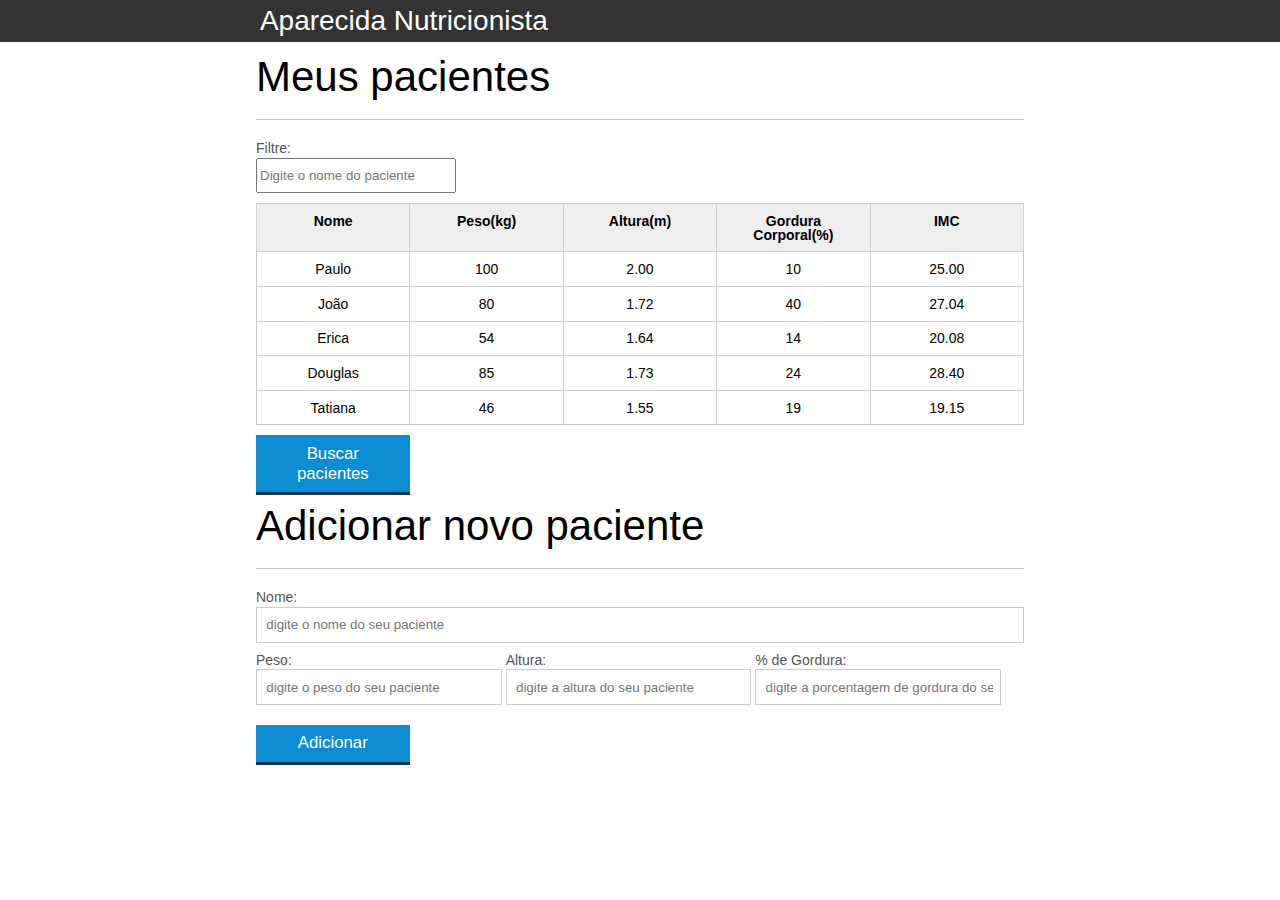
<file: basic dom manipulation/index.html>
<!DOCTYPE html>
<html lang="pt-br">
	<head>
		<meta charset="UTF-8">
		<title>Aparecida Nutrição</title>
		<link rel="icon" href="favicon.ico" type="image/x-icon">
		<link rel="stylesheet" type="text/css" href="css/reset.css">
		<link rel="stylesheet" type="text/css" href="css/index.css">
	</head>
	<body>

		<header>
			<div class="container">
				<h2 class="titulo">Aparecida Nutrição</h2>
			</div>
		</header>
		<main>
			<section class="container">
				<h2>Meus pacientes</h2>
				<label for="filtrar-tabela">Filtre:</label>
				<input type="text" name="filtro" id="filtrar-tabela" placeholder="Digite o nome do paciente">
				<table>
					<thead>
						<tr>
							<th>Nome</th>
							<th>Peso(kg)</th>
							<th>Altura(m)</th>
							<th>Gordura Corporal(%)</th>
							<th>IMC</th>
						</tr>
					</thead>
					<tbody id="tabela-pacientes">
						<tr class="paciente" id="primeiro-paciente">
							<td class="info-nome">Paulo</td>
							<td class="info-peso">100</td>
							<td class="info-altura">2.00</td>
							<td class="info-gordura">10</td>
							<td class="info-imc">0</td>
						</tr>

						<tr class="paciente" >
							<td class="info-nome">João</td>
							<td class="info-peso">80</td>
							<td class="info-altura">1.72</td>
							<td class="info-gordura">40</td>
							<td class="info-imc">0</td>
						</tr>

						<tr class="paciente" >
							<td class="info-nome">Erica</td>
							<td class="info-peso">54</td>
							<td class="info-altura">1.64</td>
							<td class="info-gordura">14</td>
							<td class="info-imc">0</td>
						</tr>

						<tr class="paciente">
							<td class="info-nome">Douglas</td>
							<td class="info-peso">85</td>
							<td class="info-altura">1.73</td>
							<td class="info-gordura">24</td>
							<td class="info-imc">0</td>
						</tr>
						<tr class="paciente" >
							<td class="info-nome">Tatiana</td>
							<td class="info-peso">46</td>
							<td class="info-altura">1.55</td>
							<td class="info-gordura">19</td>
							<td class="info-imc">0</td>
						</tr>
					</tbody>
				</table>
				<button id="buscar-paciente" class="botao bto-principal">Buscar pacientes</button>
				<span id="erro-ajax" class="invisivel">Erro ao buscar os pacientes.</span>

			</section>
		</main>

		<section class="container">
		    <h2 id="titulo-form">Adicionar novo paciente</h2>
			<ul id="mensagens-erro"></ul>
		    <form id="form-adiciona">
		        <div class="">
		            <label for="nome">Nome:</label>
		            <input id="nome" name="nome" type="text" placeholder="digite o nome do seu paciente" class="campo">
		        </div>
		        <div class="grupo">
		            <label for="peso">Peso:</label>
		            <input id="peso" name="peso" type="text" placeholder="digite o peso do seu paciente" class="campo campo-medio">
		        </div>
		        <div class="grupo">
		            <label for="altura">Altura:</label>
		            <input id="altura" name="altura" type="text" placeholder="digite a altura do seu paciente" class="campo campo-medio">
		        </div>
		        <div class="grupo">
		            <label for="gordura">% de Gordura:</label>
		            <input id="gordura" type="text" placeholder="digite a porcentagem de gordura do seu paciente" class="campo campo-medio">
		        </div>

				<button id="adicionar-paciente" class="botao bto-principal">Adicionar</button>
		    </form>
		</section>
		
		<script src="js/lib.js"></script>
		<script src="js/calcula-imc.js" ></script>
		<script src="js/form.js" ></script>
		<script src="js/remover-paciente.js"></script>
		<script src="js/filtra.js"></script>
		<script src="js/buscar-paciente.js"></script>
		<script src="js/ordenar-paciente.js"></script>
	</body>
</html>
</file>
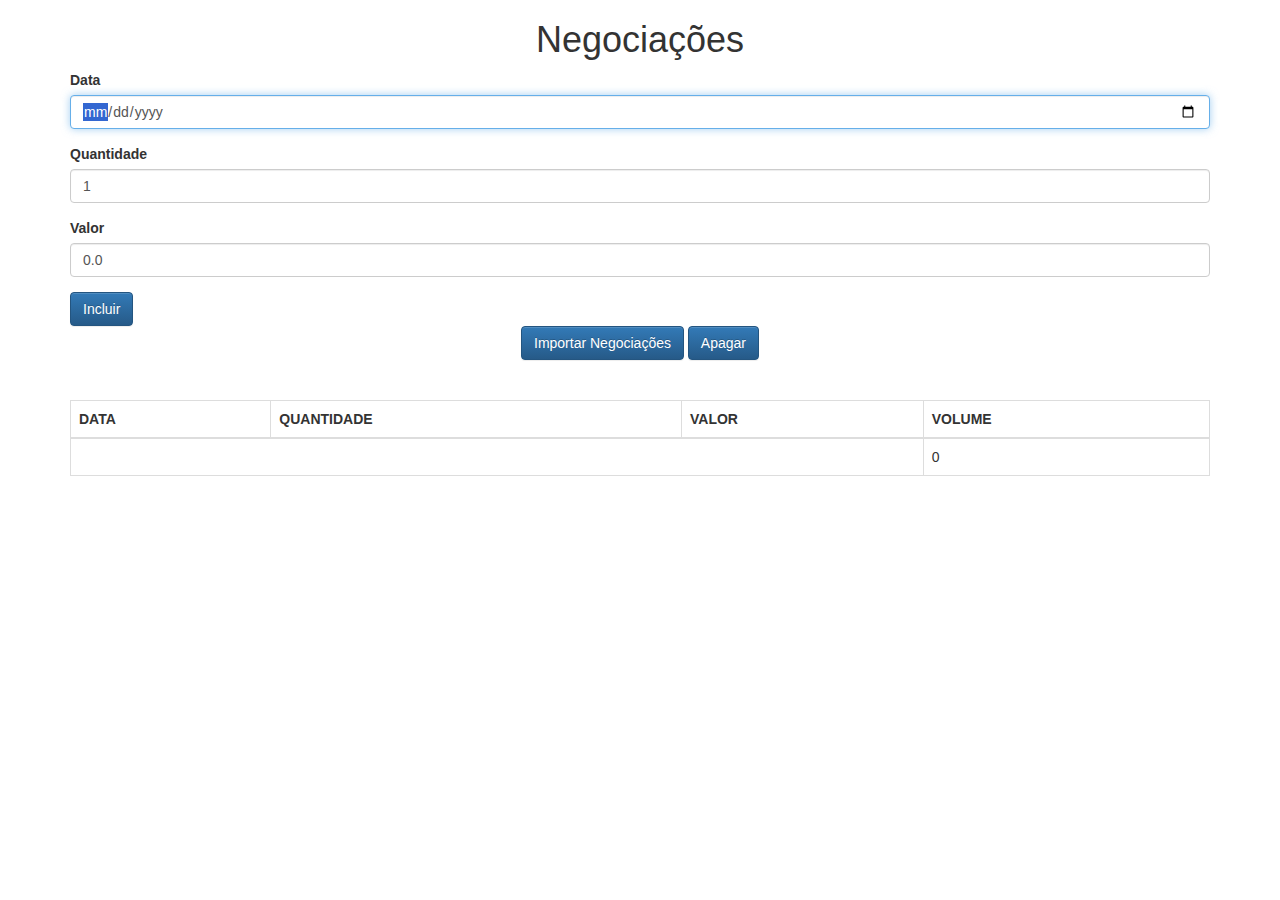
<file: aluraframe/client/index.html>
<!DOCTYPE html>
<html>
<head>
    <meta charset="UTF-8">
    <title>Negociações</title>
    <link rel="stylesheet" href="css/bootstrap.css">
    <link rel="stylesheet" href="css/bootstrap-theme.css">
    
</head>
<body class="container">
    
    <h1 class="text-center">Negociações</h1>
    
    <div id="mensagem-view"></div>
    <form class="form" onsubmit="negociacaoController.adiciona(event)">
        
        <div class="form-group">
            <label for="data">Data</label>
            <input type="date" id="data" class="form-control" required autofocus/>        
        </div>    
        
        <div class="form-group">
            <label for="quantidade">Quantidade</label>
            <input type="number" min="1" step="1" id="quantidade" class="form-control" value="1" required/>
        </div>
        
        <div class="form-group">
            <label for="valor">Valor</label>
            <input id="valor" type="number" class="form-control"  min="0.01" step="0.01" value="0.0" required />
        </div>
        
        <button class="btn btn-primary" type="submit" onclick="negociacaoController.gravar(event)">Incluir</button>
    </form>
    
    <div class="text-center">
        <button onclick="negociacaoController.importaNegociacoes()" class="btn btn-primary text-center" type="button">
            Importar Negociações
        </button>
        <button onclick="negociacaoController.apaga(event)" class="btn btn-primary text-center" type="button">
            Apagar
        </button>
    </div> 
    <br>
    <br>

    <div id="negociacoes-view"></div>
    <script src="js/app/models/ListaNegociacoes.js"></script>
    <script src="js/app/models/Negociacao.js"></script>
    <script src="js/app/helpers/DateHelper.js"></script>
    <script src="js/app/controllers/NegociacaoController.js"></script>
    <script src="js/app/views/View.js"></script>
    <script src="js/app/views/NegociacoesView.js"></script>
    <script src="js/app/models/Mensagem.js"></script>
    <script src="js/app/views/MensagemView.js"></script>
    <script src="js/app/services/ProxyFactory.js"></script>
    <script src="js/app/services/NegociacaoService.js"></script>
    <script src="js/app/helpers/Bind.js"></script>
    <script src="js/app/services/HttpService.js"></script>
    <script>
        let negociacaoController = new NegociacaoController();
    </script>
</body>
</html>
</file>
<file: basic dom manipulation/css/index.css>
*{
	box-sizing: border-box;
 }

body{
	font-family: "Helvetica Neue", "Helvetica", Helvetica, Arial, sans-serif;
	font-size: 14px;
}

header{
	background-color: #333;
	height: 3em;
	color: #FFF;
	margin-bottom: 1em;
}

header h1{
	font-size: 2em;
	display:inline-block;
	vertical-align:	middle;
}
header h2{
	font-size: 2em;
	display:inline-block;
	vertical-align:	middle;
}

header .container:before{
	content: '';
	display:inline-block;
	height: 100%;
	vertical-align:	middle;
}

.container{
	width: 60%;
	height: 100%;
	margin: 0 auto;
}

section{
	margin: 2em 0;
	overflow: hidden;
}

section h2{
	font-size: 3em;
	display: block;
	padding-bottom: .5em;
	border-bottom: 1px solid #ccc;
	margin-bottom: .5em;
}

table{
	width: 100%;
	margin-bottom : .5em;
    table-layout: fixed;

}

td, th {
	padding: .7em;
	margin: 0;
	border: 1px solid #ccc;
	text-align: center;
}

th:hover {
	background-color: #8c8c8c;
}

th{
	font-weight: bold;
	background-color: #EEE;
}

label{
	color: #555;
	display: block;
	margin-bottom: .2em;
}

.campo{
	margin: 0;
	padding-bottom: 1em;
	width: 100%;
	border: 1px solid #ccc;
	padding: .7em;
	width: 100%;
}

.campo-medio{
	display: inline-block;
	padding-right: .5em;
}

.grupo{
	width: 32%;
	display: inline-block;
	padding: 10px 0px;
}

button{
	padding: .5em 2em;
	border: 0;
	border-bottom: 3px solid;
	font-size: 1.2em;
	cursor: pointer;
	margin: 0;
	margin-top: -3px;
	color: #fff;
	background-color:#0c8cd3;
	border-color: #04324c;
	width: 20%;
    display: block;
    clear: both;
    margin: 10px 0px;

}

button:active{
	margin-top:0px;
	border: 0;
}

button[disabled=disabled], button:disabled {
    background-color: gray;
	border-color: darkgray;

}

.adicionar-paciente{
    margin-top: 30px;
}

.campo-invalido{
	border: 1px solid red;
}

.paciente-invalido {
	background-color: lightcoral;
}

#mensagens-erro{
	color: red;
}

.fadeOut {
	opacity: 0;
	transition: 0.5s;
}

#filtrar-tabela {
	width: 200px;
	height: 35px;
	margin-bottom: 10px;

}

.invisivel {
	display: none;
}
</file>
